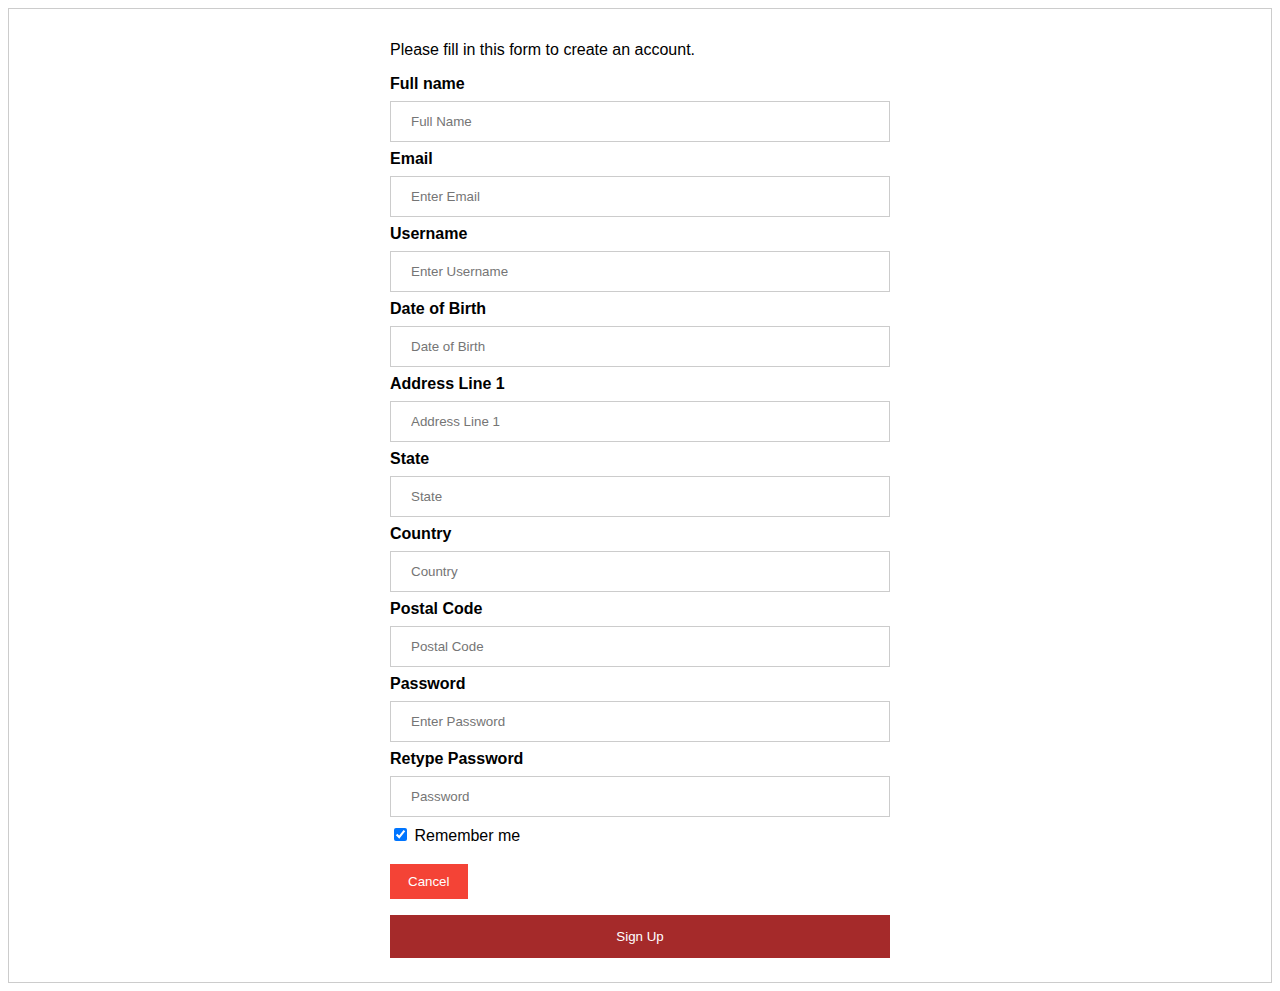
<file: signUp.html>
<!DOCTYPE html>
<html>
  <head>
    <link href="css/signin.css" rel="stylesheet" />
  </head>
  <body>
    <form action="/action_page.php" style="border:1px solid #ccc">
      <div class="container">
        <p>Please fill in this form to create an account.</p>

        <label for="fname"><b>Full name</b></label>
        <input type="text" placeholder="Full Name" name="fname" required />

        <label for="email"><b>Email</b></label>
        <input type="text" placeholder="Enter Email" name="email" required />

        <label for="username"><b>Username</b></label>
        <input
          type="text"
          placeholder="Enter Username"
          name="username"
          required
        />

        <label for="DOB"><b>Date of Birth</b></label>
        <input type="text" placeholder="Date of Birth" name="DOB" required />

        <label for="address"><b>Address Line 1</b></label>
        <input
          type="text"
          placeholder="Address Line 1"
          name="address"
          required
        />

        <label for="city"><b>State</b></label>
        <input type="text" placeholder="State" name="city" required />

        <label for="country"><b>Country</b></label>
        <input type="text" placeholder="Country" name="country" required />

        <label for="postal code"><b>Postal Code</b></label>
        <input
          type="text"
          placeholder="Postal Code"
          name="postal code"
          required
        />

        <label for="psw"><b>Password</b></label>
        <input
          type="password"
          placeholder="Enter Password"
          name="psw"
          required
        />

        <label for="psw-repeat"><b>Retype Password</b></label>
        <input
          type="password"
          placeholder="Password"
          name="psw-repeat"
          required
        />

        <label>
          <input
            type="checkbox"
            checked="checked"
            name="remember"
            style="margin-bottom:15px"
          />
          Remember me
        </label>

        <div class="clearfix">
          <button type="button" class="cancelbtn">Cancel</button>
          <button type="submit" class="signupbtn">Sign Up</button>
        </div>
      </div>
    </form>
  </body>
</html>
</file>
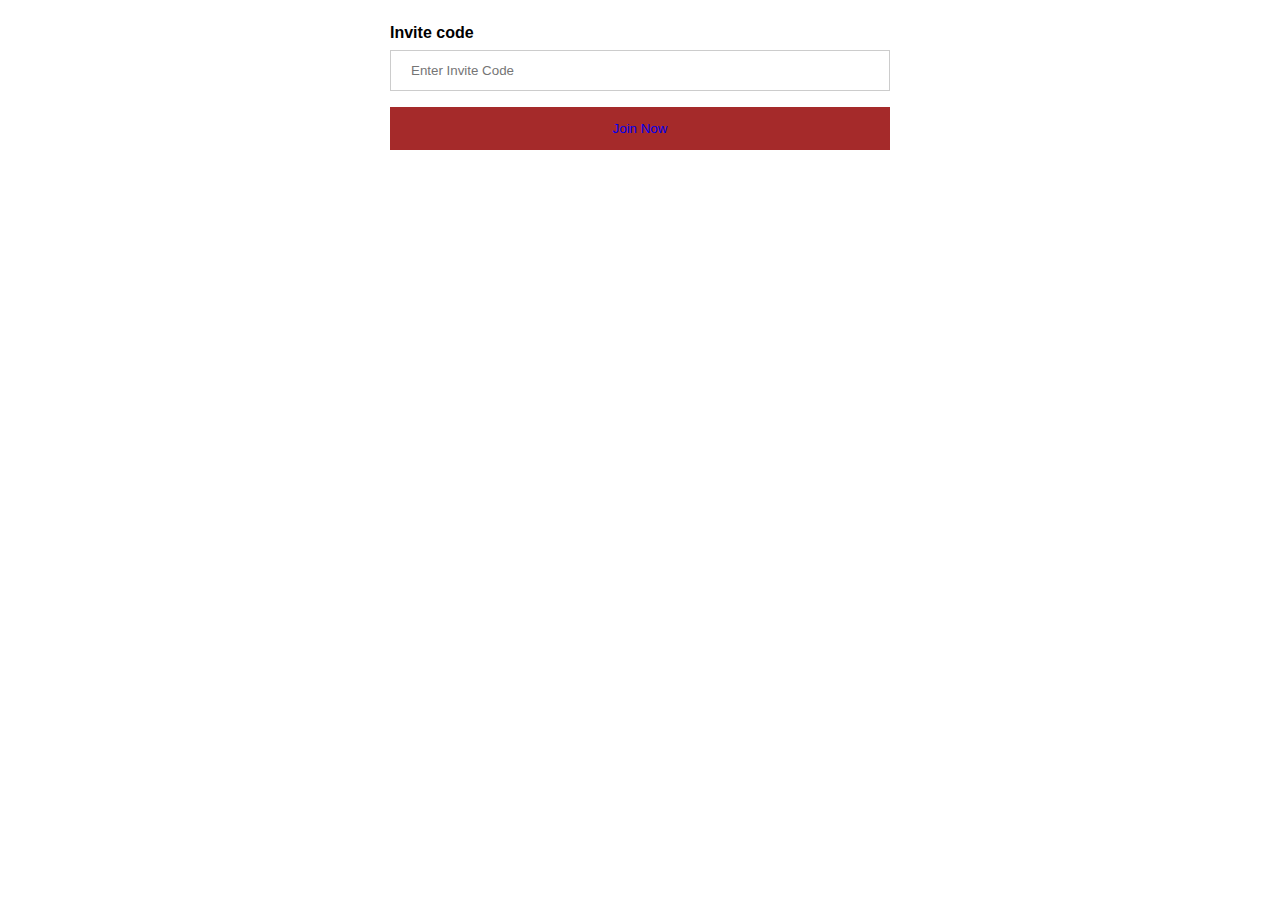
<file: fire-db/joingroup.html>
<!DOCTYPE html>
<html>
  <head>
    <meta name="viewport" content="width=device-width, initial-scale=1" />
    <link href="css/signin.css" rel="stylesheet" />
  </head>
  <body>
    <form>
      <div id="widget-element"></div>

      <div class="container">
        <label for="uname"><b>Invite code</b></label>
        <input
          type="text"
          id="code"
          placeholder="Enter Invite Code"
          name="code"
          required
        />
        <button type="submit">
          <a href="profile.html" style="text-decoration: none">Join Now</a>
        </button>
      </div>
    </form>
  </body>
</html>
</file>
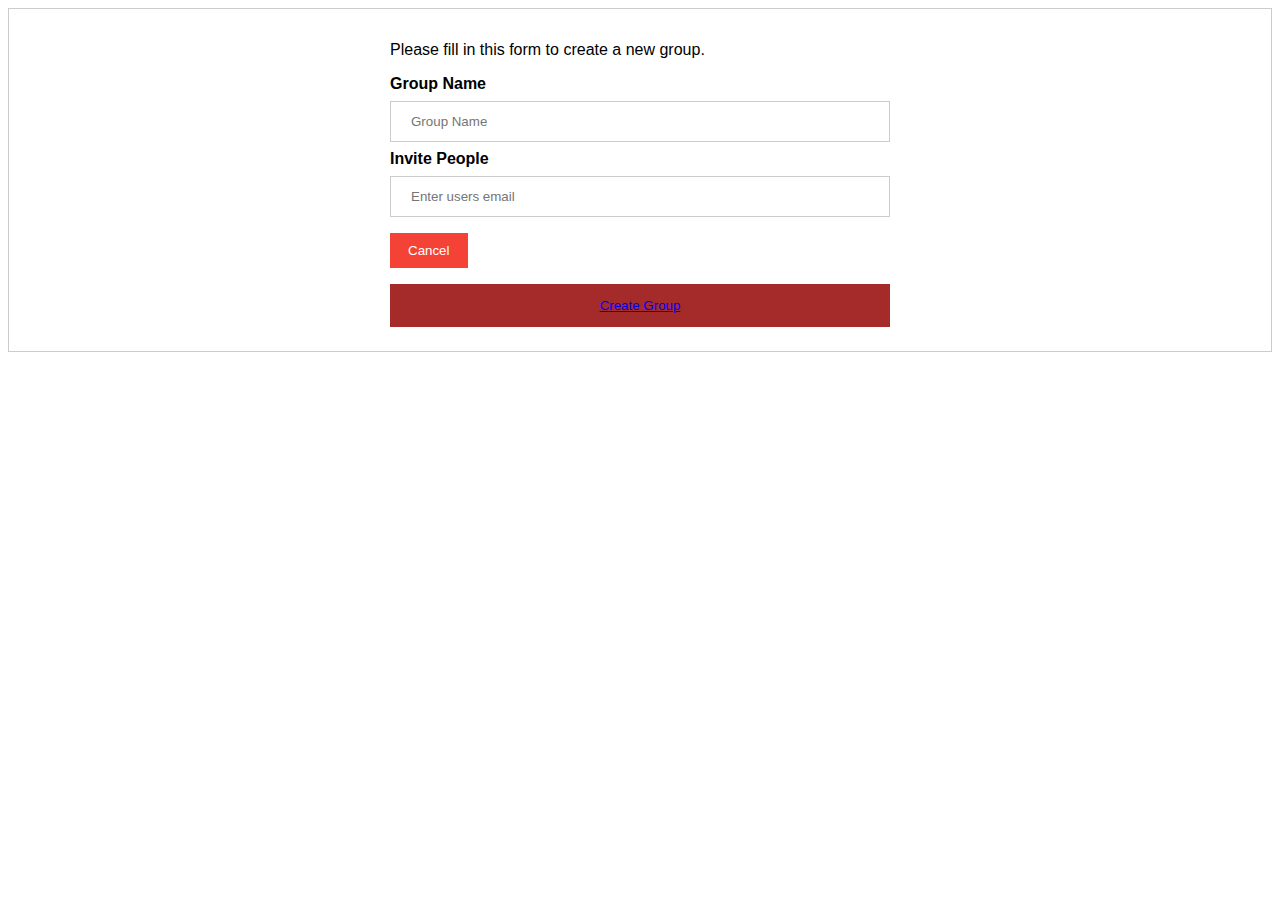
<file: fire-db/newGroup.html>
<!DOCTYPE html>
<html>
  <head>
    <link href="css/signin.css" rel="stylesheet" />
  </head>
  <body>
    <form action="profile.html" style="border:1px solid #ccc">
      <div class="container">
        <p>Please fill in this form to create a new group.</p>

        <label for="gname"><b>Group Name</b></label>
        <input
          type="text"
          placeholder="Group Name"
          name="gname"
          id="gname"
          required
        />

        <label for="people"><b>Invite People</b></label>
        <input
          type="text"
          placeholder="Enter users email"
          name="people"
          id="people"
          required
        />

        <div class="clearfix">
          <button type="button" class="cancelbtn">Cancel</button>
          <button type="submit" class="signupbtn">
            <a href="profile.html">Create Group</a>
          </button>
        </div>
      </div>
    </form>
  </body>
</html>
</file>
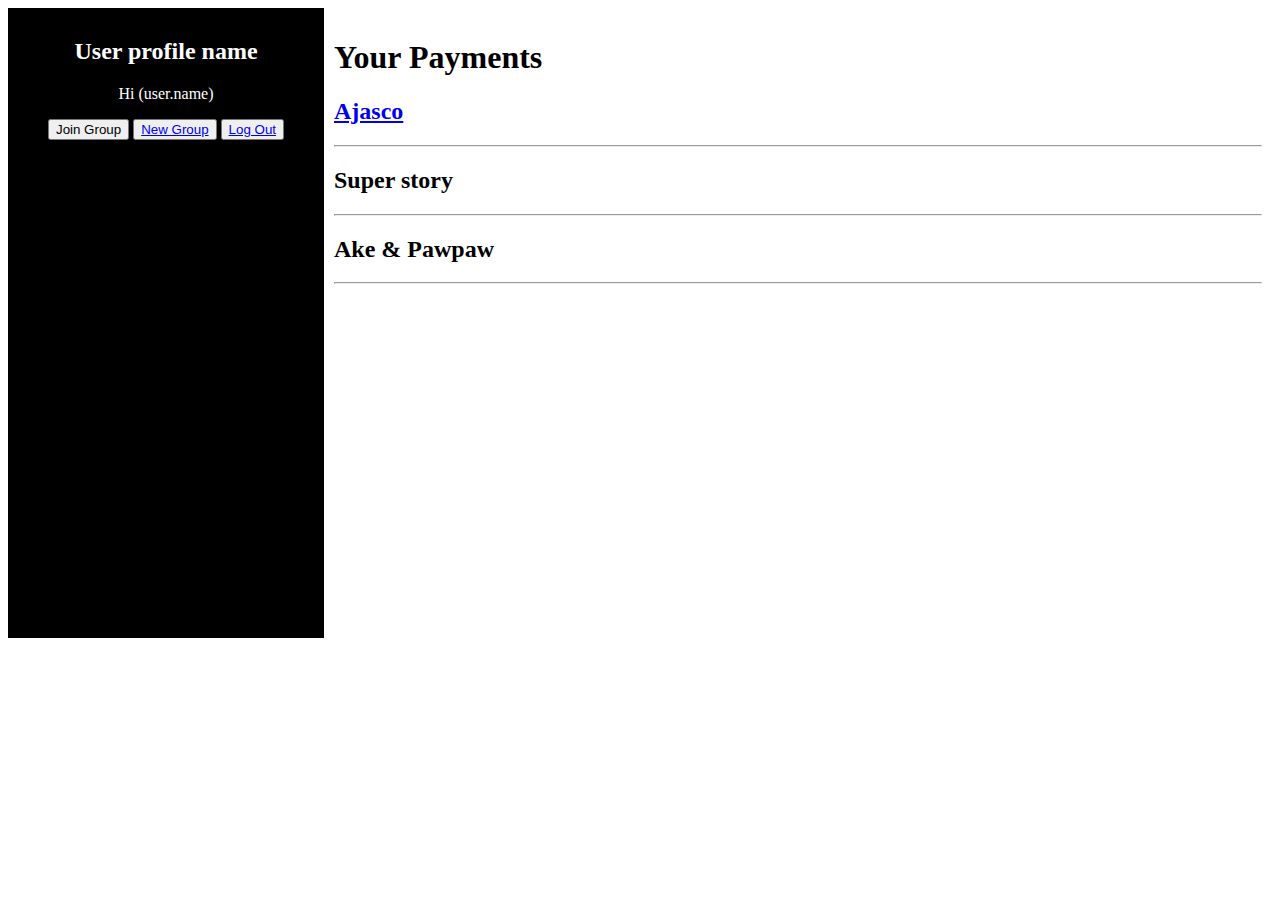
<file: fire-db/profile.html>
<!DOCTYPE html>
<html>
  <head>
    <meta name="viewport" content="width=device-width, initial-scale=1" />
    <link href="css/profile.css" rel="stylesheet" />
  </head>
  <body>
    <div class="row">
      <div class="column left">
        <h2>User profile name</h2>
        <p>Hi (user.name)</p>
        <div class="create">
          <button class="create" type="button">Join Group</button>
          <button class="create" type="button">
            <a href="newGroup.html">New Group</a>
          </button>
          <button class="create" type="button">
            <a href="loginpage.html">Log Out</a>
          </button>
        </div>
      </div>
      <div class="column right">
        <h1>Your Payments</h1>
        <h2><a href="payment.html">Ajasco</a></h2>
        <hr />
        <h2>Super story</h2>
        <hr />
        <h2>Ake & Pawpaw</h2>
        <hr />
      </div>
    </div>
  </body>
</html>
</file>
<file: css/signin.css>
body {
  font-family: Arial, Helvetica, sans-serif;
}

input[type="text"],
input[type="password"] {
  width: 100%;
  padding: 12px 20px;
  margin: 8px 0;
  display: inline-block;
  border: 1px solid #ccc;
  box-sizing: border-box;
}

button {
  background-color: brown;
  color: white;
  padding: 14px 20px;
  margin: 8px 0;
  border: none;
  cursor: pointer;
  width: 100%;
}

button:hover {
  opacity: 0.8;
}

.cancelbtn {
  width: auto;
  padding: 10px 18px;
  background-color: #f44336;
}

.imgcontainer {
  text-align: center;
  margin: 24px 0 12px 0;
}

img.avatar {
  width: 40%;
  border-radius: 50%;
}

.container {
  padding: 16px;
  display: block;
  margin: 0 auto;
  max-width: 500px;
}

span.psw {
  float: right;
  padding-top: 16px;
}

/* Change styles for span and cancel button on extra small screens */
@media screen and (max-width: 300px) {
  span.psw {
    display: block;
    float: none;
  }
  .cancelbtn {
    width: 100%;
  }
}
</file>
<file: fire-db/css/signin.css>
body {
  font-family: Arial, Helvetica, sans-serif;
}

input[type="text"],
input[type="password"] {
  width: 100%;
  padding: 12px 20px;
  margin: 8px 0;
  display: inline-block;
  border: 1px solid #ccc;
  box-sizing: border-box;
}

button {
  background-color: brown;
  color: white;
  padding: 14px 20px;
  margin: 8px 0;
  border: none;
  cursor: pointer;
  width: 100%;
}

button:hover {
  opacity: 0.8;
}

.cancelbtn {
  width: auto;
  padding: 10px 18px;
  background-color: #f44336;
}

.imgcontainer {
  text-align: center;
  margin: 24px 0 12px 0;
}

img.avatar {
  width: 40%;
  border-radius: 50%;
}

.container {
  padding: 16px;
  display: block;
  margin: 0 auto;
  max-width: 500px;
}


span.psw {
  float: right;
  padding-top: 16px;
}

/* Change styles for span and cancel button on extra small screens */
@media screen and (max-width: 300px) {
  span.psw {
    display: block;
    float: none;
  }
  .cancelbtn {
    width: 100%;
  }

  
}
</file>
<file: fire-db/css/profile.css>
* {
  box-sizing: border-box;
}

/* Create two unequal columns that floats next to each other */
.column {
  float: left;
  padding: 10px;
  height: 630px; /* Should be removed. Only for demonstration */
}

.left {
  width: 25%;
  background-color: black;
  color: white;
  text-align: center;
}

.right {
  width: 75%;
}

/* Clear floats after the columns */
.row:after {
  content: "";
  display: table;
  clear: both;
}
</file>
